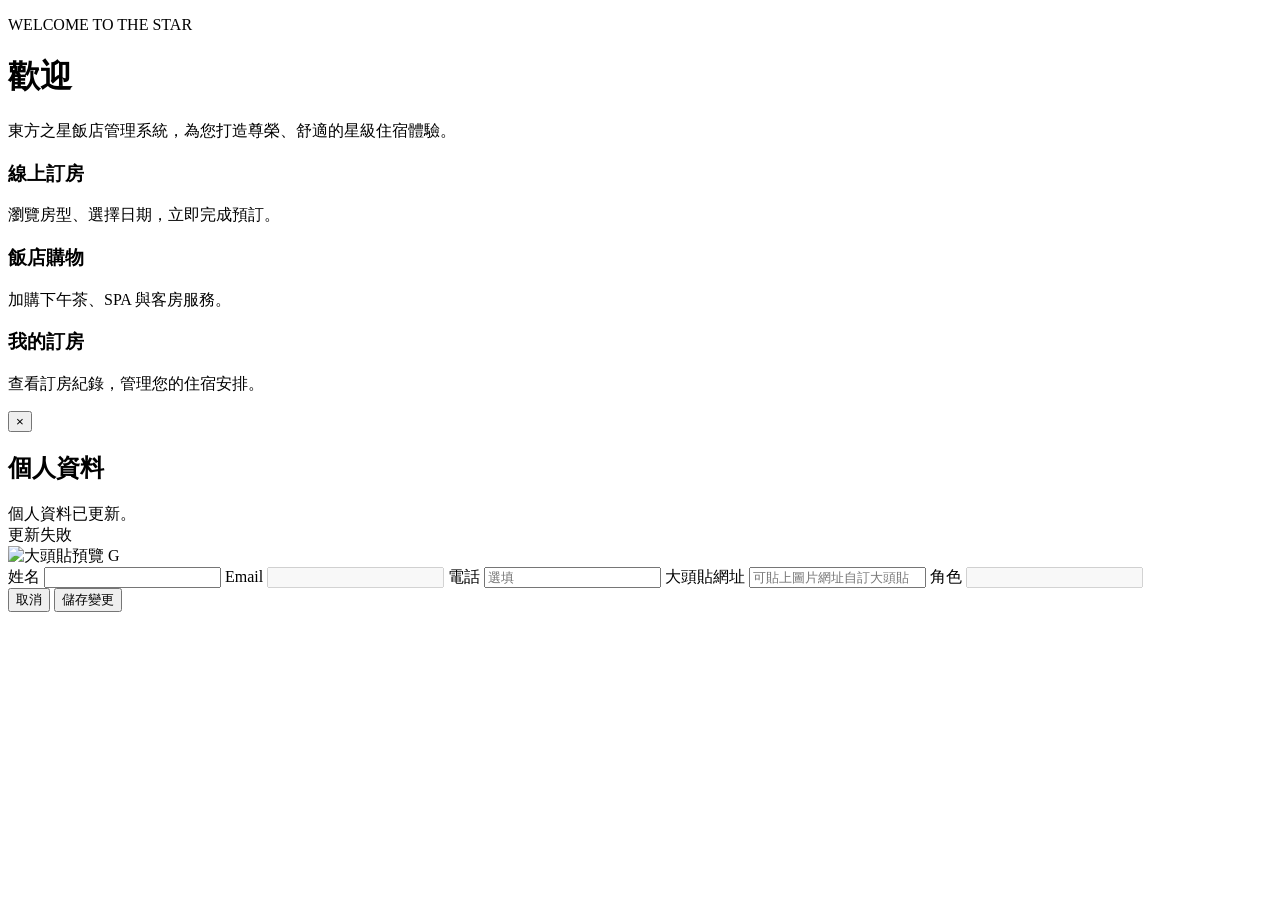
<file: src/main/resources/templates/index.html>
<!DOCTYPE html>
<html lang="zh-TW" xmlns:th="http://www.thymeleaf.org">
<head>
    <meta charset="UTF-8">
    <meta name="viewport" content="width=device-width, initial-scale=1.0">
    <title>首頁 - 東方之星 The Star</title>
    <link rel="stylesheet" th:href="@{/css/style.css}">
</head>
<body class="home-page">
    <div th:replace="~{fragments/nav :: header('home')}"></div>

    <main class="hero">
        <div class="hero-content">
            <p class="hero-eyebrow">WELCOME TO THE STAR</p>
            <h1 th:text="'歡迎，' + ${user != null ? user.name : '尊貴旅客'}">歡迎</h1>
            <p class="hero-desc">東方之星飯店管理系統，為您打造尊榮、舒適的星級住宿體驗。</p>
            <div class="hero-cards">
                <a th:href="@{/rooms}" class="feature-card feature-card-link">
                    <h3>線上訂房</h3>
                    <p>瀏覽房型、選擇日期，立即完成預訂。</p>
                </a>
                <a th:href="@{/shop}" class="feature-card feature-card-link">
                    <h3>飯店購物</h3>
                    <p>加購下午茶、SPA 與客房服務。</p>
                </a>
                <a th:href="@{/my/bookings}" class="feature-card feature-card-link">
                    <h3>我的訂房</h3>
                    <p>查看訂房紀錄，管理您的住宿安排。</p>
                </a>
            </div>
        </div>
    </main>

    <div class="modal-overlay" id="profile-modal" hidden>
        <div class="modal" role="dialog" aria-labelledby="profile-title" aria-modal="true">
            <button type="button" class="modal-close" id="profile-close" aria-label="關閉">&times;</button>
            <h2 id="profile-title">個人資料</h2>

            <div th:if="${profileSaved == true}" class="alert alert-success">個人資料已更新。</div>
            <div th:if="${profileError != null}" class="alert alert-error" th:text="${profileError}">更新失敗</div>

            <div class="profile-preview">
                <img th:if="${avatarUrl != null}" th:src="${avatarUrl}" alt="大頭貼預覽" id="avatar-preview" class="profile-avatar">
                <span th:if="${avatarUrl == null}" class="profile-avatar profile-avatar-fallback" id="avatar-preview-fallback"
                      th:text="${user != null ? #strings.substring(user.name, 0, 1) : 'G'}">G</span>
            </div>

            <form th:action="@{/profile}" method="post" class="profile-form">
                <input type="hidden" th:name="${_csrf.parameterName}" th:value="${_csrf.token}">

                <label for="name">姓名</label>
                <input type="text" id="name" name="name" required maxlength="100"
                       th:value="${user != null ? user.name : ''}">

                <label for="email">Email</label>
                <input type="email" id="email" th:value="${user != null ? user.email : ''}" disabled>

                <label for="phone">電話</label>
                <input type="tel" id="phone" name="phone" maxlength="20"
                       th:value="${user != null ? user.phone : ''}" placeholder="選填">

                <label for="avatarUrl">大頭貼網址</label>
                <input type="url" id="avatarUrl" name="avatarUrl" maxlength="500"
                       th:value="${user != null ? user.avatarUrl : ''}"
                       placeholder="可貼上圖片網址自訂大頭貼">

                <label>角色</label>
                <input type="text" th:value="${user != null ? user.role : 'GUEST'}" disabled>

                <div class="form-actions">
                    <button type="button" class="btn btn-secondary" id="profile-cancel">取消</button>
                    <button type="submit" class="btn btn-primary">儲存變更</button>
                </div>
            </form>
        </div>
    </div>

    <script th:src="@{/js/profile.js}"></script>
    <script th:if="${profileSaved == true or profileError != null}">
        document.addEventListener('DOMContentLoaded', function () {
            document.getElementById('profile-modal').hidden = false;
            document.body.classList.add('modal-open');
        });
    </script>
</body>
</html>
</file>
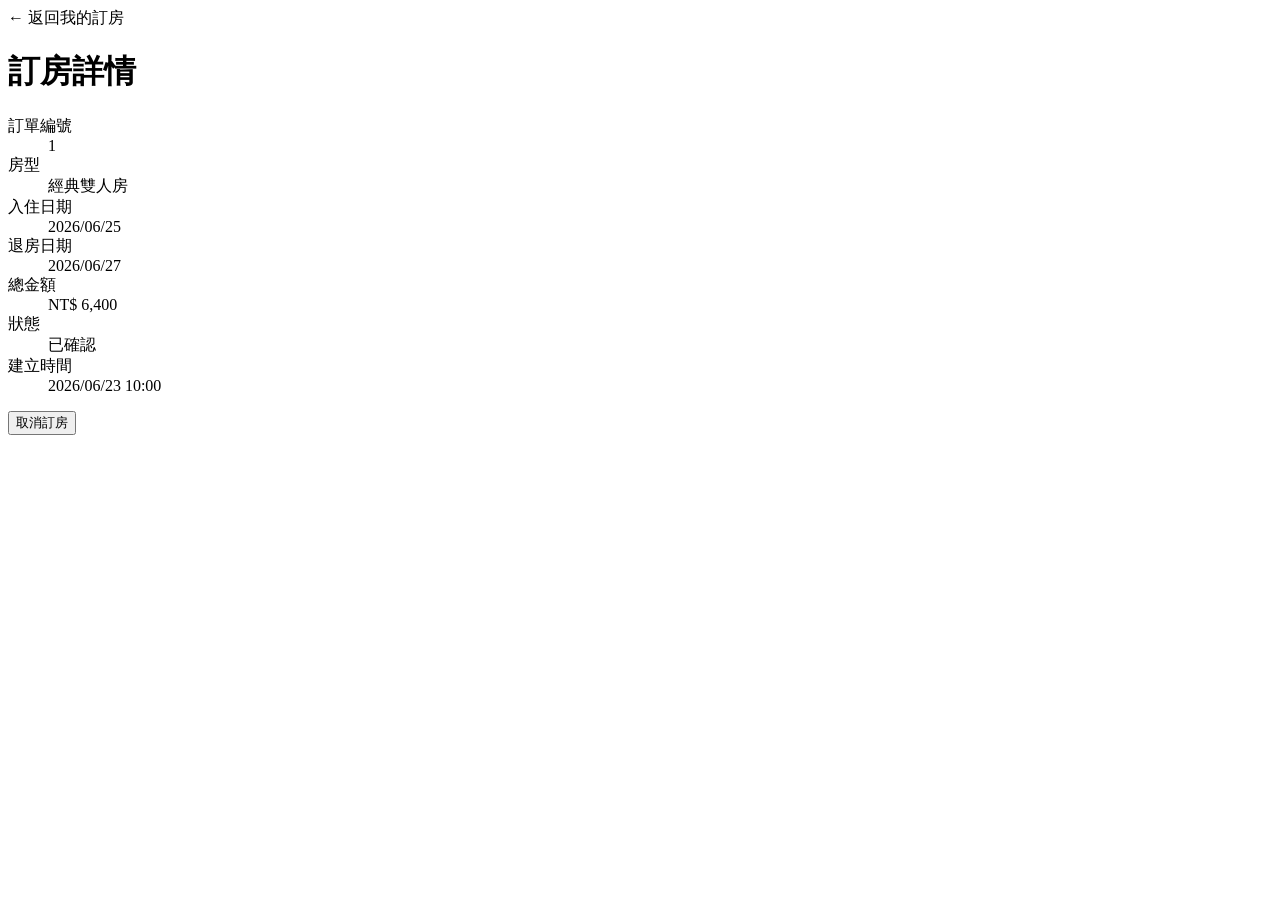
<file: src/main/resources/templates/booking-detail.html>
<!DOCTYPE html>
<html lang="zh-TW" xmlns:th="http://www.thymeleaf.org">
<head>
    <meta charset="UTF-8">
    <meta name="viewport" content="width=device-width, initial-scale=1.0">
    <title>訂房詳情 - 東方之星 The Star</title>
    <link rel="stylesheet" th:href="@{/css/style.css}">
</head>
<body class="home-page">
    <div th:replace="~{fragments/nav :: header('bookings')}"></div>

    <main class="page-content">
        <div class="page-header">
            <a th:href="@{/my/bookings}" class="back-link">← 返回我的訂房</a>
            <h1>訂房詳情</h1>
        </div>

        <div th:if="${successMessage}" class="alert alert-success" th:text="${successMessage}"></div>
        <div th:if="${errorMessage}" class="alert alert-error" th:text="${errorMessage}"></div>

        <article class="detail-card">
            <dl class="detail-list">
                <div>
                    <dt>訂單編號</dt>
                    <dd th:text="${booking.id}">1</dd>
                </div>
                <div>
                    <dt>房型</dt>
                    <dd th:text="${booking.roomName}">經典雙人房</dd>
                </div>
                <div>
                    <dt>入住日期</dt>
                    <dd th:text="${#temporals.format(booking.checkIn, 'yyyy/MM/dd')}">2026/06/25</dd>
                </div>
                <div>
                    <dt>退房日期</dt>
                    <dd th:text="${#temporals.format(booking.checkOut, 'yyyy/MM/dd')}">2026/06/27</dd>
                </div>
                <div>
                    <dt>總金額</dt>
                    <dd th:text="'NT$ ' + ${#numbers.formatDecimal(booking.totalPrice, 0, 'COMMA', 0, 'POINT')}">NT$ 6,400</dd>
                </div>
                <div>
                    <dt>狀態</dt>
                    <dd>
                        <span class="status-badge" th:classappend="' status-' + ${#strings.toLowerCase(booking.status.name())}"
                              th:text="${booking.status.name() == 'CONFIRMED' ? '已確認' : '已取消'}">已確認</span>
                    </dd>
                </div>
                <div>
                    <dt>建立時間</dt>
                    <dd th:text="${#temporals.format(booking.createdAt, 'yyyy/MM/dd HH:mm')}">2026/06/23 10:00</dd>
                </div>
            </dl>

            <form th:if="${booking.status.name() == 'CONFIRMED'}"
                  th:action="@{/my/bookings/{id}/cancel(id=${booking.id})}" method="post" class="detail-actions">
                <input type="hidden" th:name="${_csrf.parameterName}" th:value="${_csrf.token}">
                <button type="submit" class="btn btn-secondary" onclick="return confirm('確定要取消此訂房嗎？')">取消訂房</button>
            </form>
        </article>
    </main>
</body>
</html>
</file>
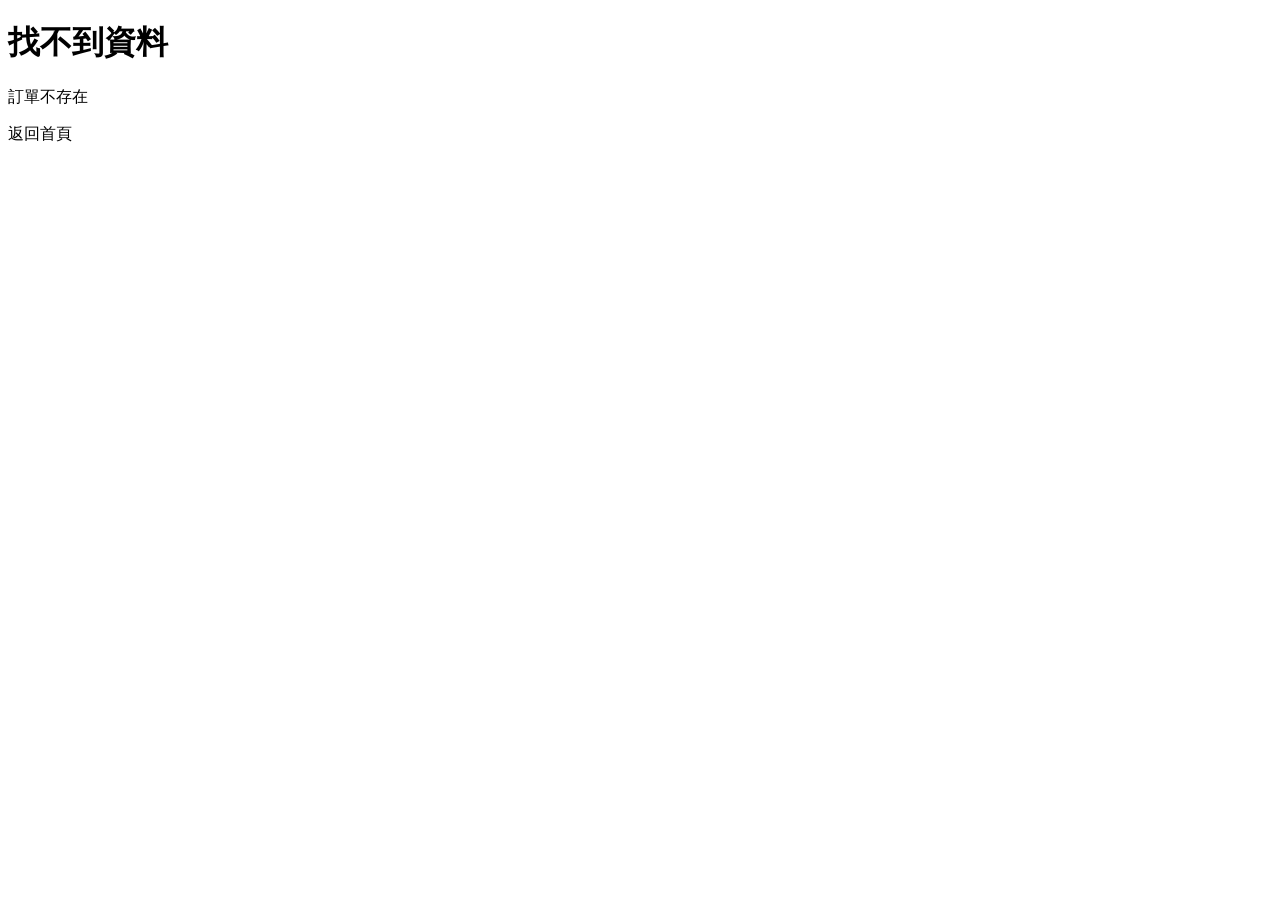
<file: src/main/resources/templates/error-not-found.html>
<!DOCTYPE html>
<html lang="zh-TW" xmlns:th="http://www.thymeleaf.org">
<head>
    <meta charset="UTF-8">
    <meta name="viewport" content="width=device-width, initial-scale=1.0">
    <title>找不到頁面 - 東方之星 The Star</title>
    <link rel="stylesheet" th:href="@{/css/style.css}">
</head>
<body class="home-page">
    <div th:replace="~{fragments/nav :: header('')}"></div>

    <main class="page-content">
        <div class="empty-state">
            <h1>找不到資料</h1>
            <p th:text="${message}">訂單不存在</p>
            <a th:href="@{/}" class="btn btn-primary">返回首頁</a>
        </div>
    </main>
</body>
</html>
</file>
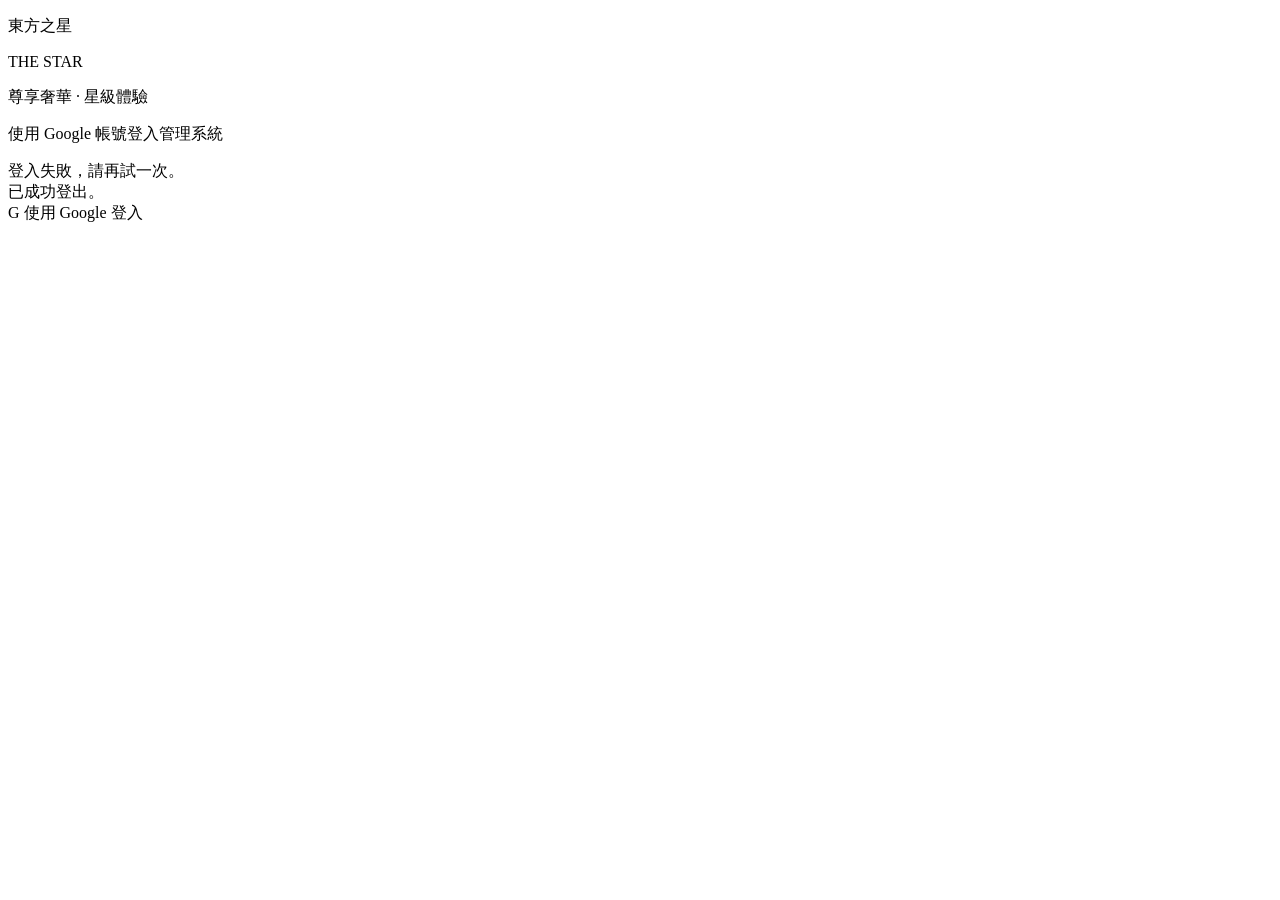
<file: src/main/resources/templates/login.html>
<!DOCTYPE html>
<html lang="zh-TW" xmlns:th="http://www.thymeleaf.org">
<head>
    <meta charset="UTF-8">
    <meta name="viewport" content="width=device-width, initial-scale=1.0">
    <title>登入 - 東方之星 The Star</title>
    <link rel="stylesheet" th:href="@{/css/style.css}">
</head>
<body class="auth-page">
    <div class="auth-backdrop"></div>
    <main class="auth-card">
        <div class="brand">
            <p class="brand-cn">東方之星</p>
            <p class="brand-en">THE STAR</p>
            <p class="brand-tagline">尊享奢華 · 星級體驗</p>
        </div>

        <p class="subtitle">使用 Google 帳號登入管理系統</p>

        <div th:if="${param.error}" class="alert alert-error">登入失敗，請再試一次。</div>
        <div th:if="${param.logout}" class="alert alert-success">已成功登出。</div>

        <div class="oauth-buttons">
            <a class="btn btn-google" th:href="@{/oauth2/authorization/google}">
                <span class="btn-icon">G</span>
                使用 Google 登入
            </a>
        </div>
    </main>
</body>
</html>
</file>
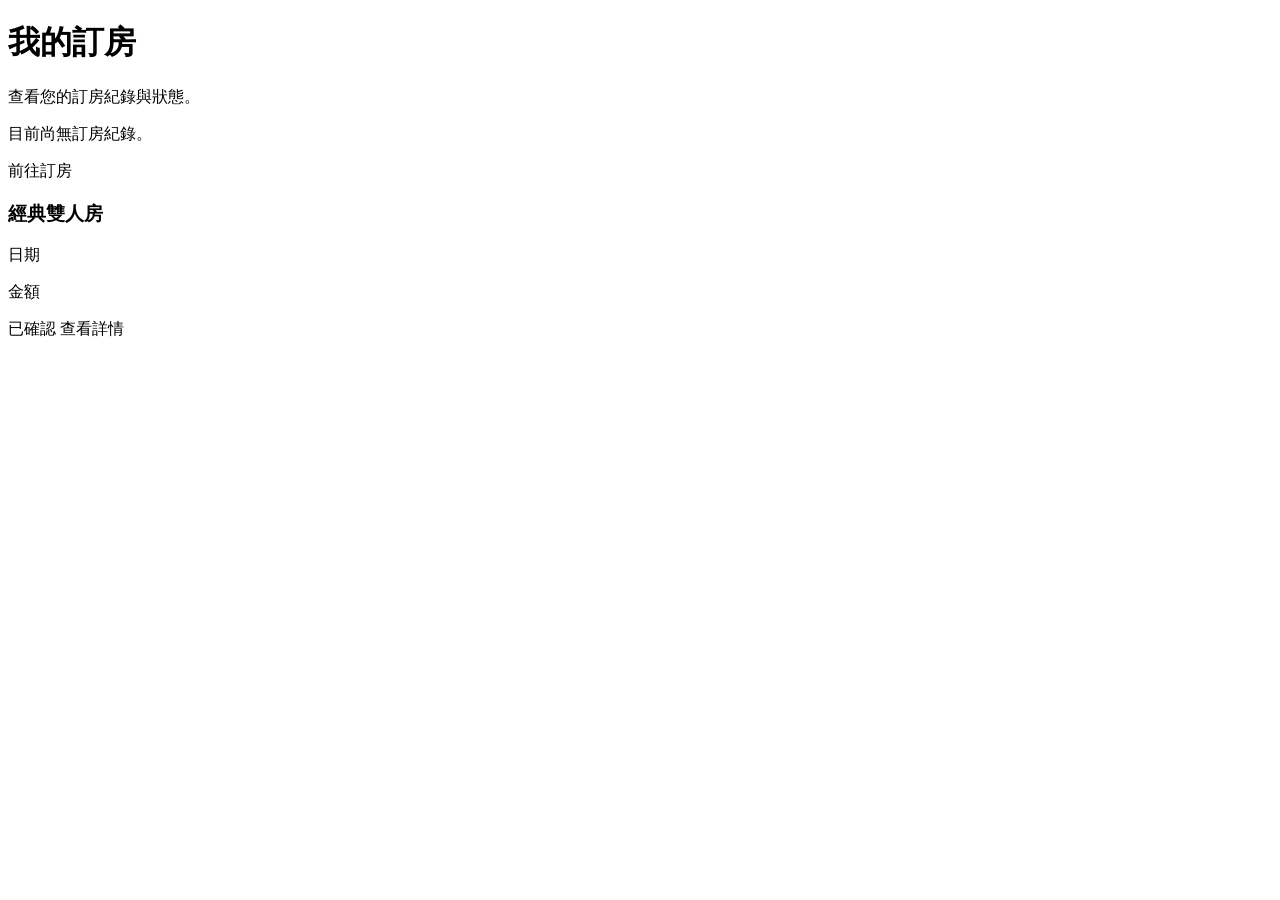
<file: src/main/resources/templates/my-bookings.html>
<!DOCTYPE html>
<html lang="zh-TW" xmlns:th="http://www.thymeleaf.org">
<head>
    <meta charset="UTF-8">
    <meta name="viewport" content="width=device-width, initial-scale=1.0">
    <title>我的訂房 - 東方之星 The Star</title>
    <link rel="stylesheet" th:href="@{/css/style.css}">
</head>
<body class="home-page">
    <div th:replace="~{fragments/nav :: header('bookings')}"></div>

    <main class="page-content">
        <div class="page-header">
            <h1>我的訂房</h1>
            <p>查看您的訂房紀錄與狀態。</p>
        </div>

        <div th:if="${bookings.isEmpty()}" class="empty-state">
            <p>目前尚無訂房紀錄。</p>
            <a th:href="@{/rooms}" class="btn btn-primary">前往訂房</a>
        </div>

        <div th:if="${!bookings.isEmpty()}" class="record-list">
            <article class="record-card" th:each="booking : ${bookings}">
                <div>
                    <h3 th:text="${booking.roomName}">經典雙人房</h3>
                    <p th:text="${#temporals.format(booking.checkIn, 'yyyy/MM/dd')} + ' — ' + ${#temporals.format(booking.checkOut, 'yyyy/MM/dd')}">日期</p>
                    <p th:text="'NT$ ' + ${#numbers.formatDecimal(booking.totalPrice, 0, 'COMMA', 0, 'POINT')}">金額</p>
                </div>
                <div class="record-actions">
                    <span class="status-badge" th:classappend="' status-' + ${#strings.toLowerCase(booking.status.name())}"
                          th:text="${booking.status.name() == 'CONFIRMED' ? '已確認' : '已取消'}">已確認</span>
                    <a th:href="@{/my/bookings/{id}(id=${booking.id})}" class="btn btn-secondary">查看詳情</a>
                </div>
            </article>
        </div>
    </main>
</body>
</html>
</file>
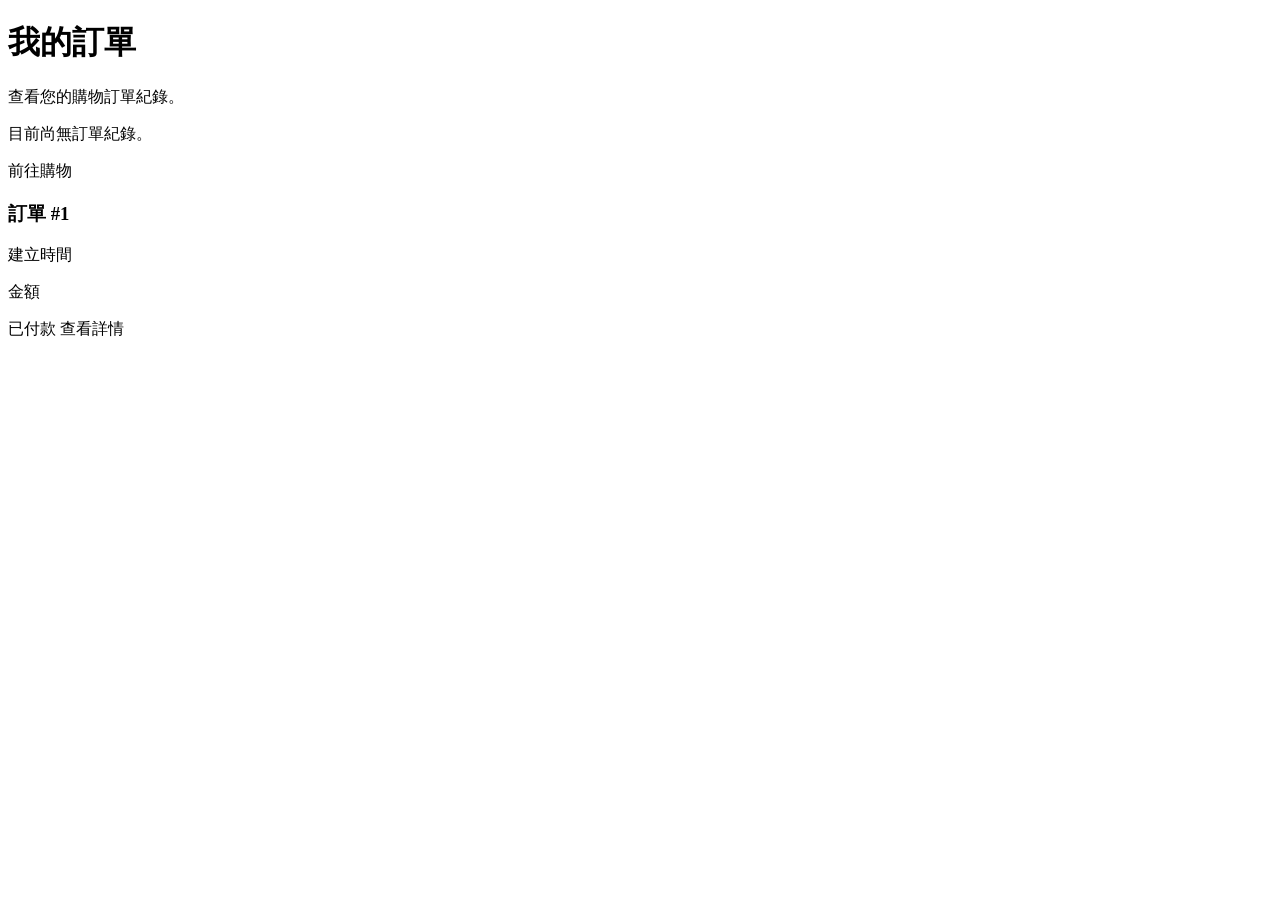
<file: src/main/resources/templates/my-orders.html>
<!DOCTYPE html>
<html lang="zh-TW" xmlns:th="http://www.thymeleaf.org">
<head>
    <meta charset="UTF-8">
    <meta name="viewport" content="width=device-width, initial-scale=1.0">
    <title>我的訂單 - 東方之星 The Star</title>
    <link rel="stylesheet" th:href="@{/css/style.css}">
</head>
<body class="home-page">
    <div th:replace="~{fragments/nav :: header('orders')}"></div>

    <main class="page-content">
        <div class="page-header">
            <h1>我的訂單</h1>
            <p>查看您的購物訂單紀錄。</p>
        </div>

        <div th:if="${orders.isEmpty()}" class="empty-state">
            <p>目前尚無訂單紀錄。</p>
            <a th:href="@{/shop}" class="btn btn-primary">前往購物</a>
        </div>

        <div th:if="${!orders.isEmpty()}" class="record-list">
            <article class="record-card" th:each="order : ${orders}">
                <div>
                    <h3 th:text="'訂單 #' + ${order.id}">訂單 #1</h3>
                    <p th:text="${#temporals.format(order.createdAt, 'yyyy/MM/dd HH:mm')}">建立時間</p>
                    <p th:text="'NT$ ' + ${#numbers.formatDecimal(order.totalAmount, 0, 'COMMA', 0, 'POINT')}">金額</p>
                </div>
                <div class="record-actions">
                    <span class="status-badge" th:classappend="' status-' + ${#strings.toLowerCase(order.status.name())}"
                          th:text="${order.status.name() == 'PAID' ? '已付款' : (order.status.name() == 'PENDING' ? '待付款' : '已取消')}">已付款</span>
                    <a th:href="@{/my/orders/{id}(id=${order.id})}" class="btn btn-secondary">查看詳情</a>
                </div>
            </article>
        </div>
    </main>
</body>
</html>
</file>
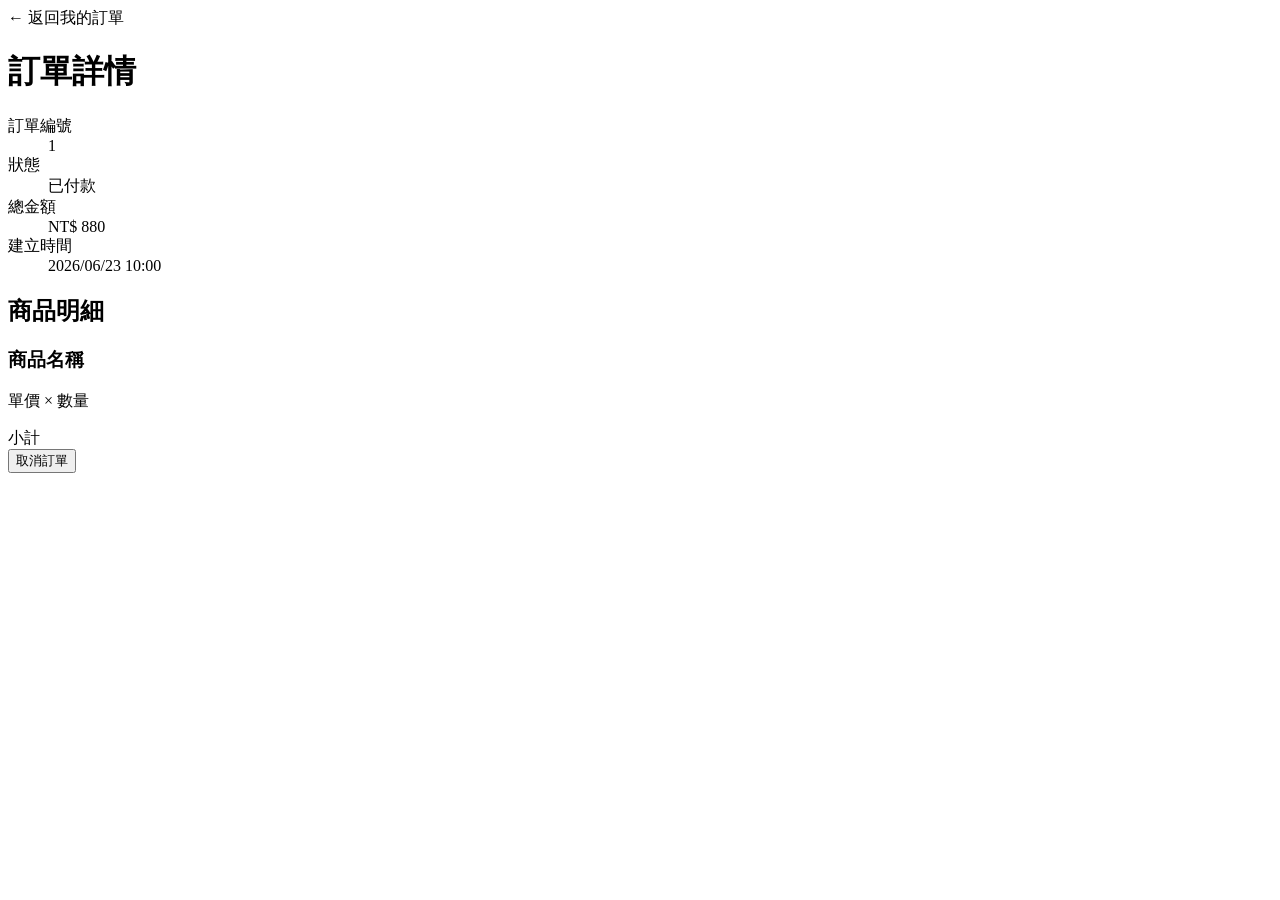
<file: src/main/resources/templates/order-detail.html>
<!DOCTYPE html>
<html lang="zh-TW" xmlns:th="http://www.thymeleaf.org">
<head>
    <meta charset="UTF-8">
    <meta name="viewport" content="width=device-width, initial-scale=1.0">
    <title>訂單詳情 - 東方之星 The Star</title>
    <link rel="stylesheet" th:href="@{/css/style.css}">
</head>
<body class="home-page">
    <div th:replace="~{fragments/nav :: header('orders')}"></div>

    <main class="page-content">
        <div class="page-header">
            <a th:href="@{/my/orders}" class="back-link">← 返回我的訂單</a>
            <h1>訂單詳情</h1>
        </div>

        <div th:if="${successMessage}" class="alert alert-success" th:text="${successMessage}"></div>
        <div th:if="${errorMessage}" class="alert alert-error" th:text="${errorMessage}"></div>

        <article class="detail-card">
            <dl class="detail-list">
                <div>
                    <dt>訂單編號</dt>
                    <dd th:text="${order.id}">1</dd>
                </div>
                <div>
                    <dt>狀態</dt>
                    <dd>
                        <span class="status-badge" th:classappend="' status-' + ${#strings.toLowerCase(order.status.name())}"
                              th:text="${order.status.name() == 'PAID' ? '已付款' : (order.status.name() == 'PENDING' ? '待付款' : '已取消')}">已付款</span>
                    </dd>
                </div>
                <div>
                    <dt>總金額</dt>
                    <dd th:text="'NT$ ' + ${#numbers.formatDecimal(order.totalAmount, 0, 'COMMA', 0, 'POINT')}">NT$ 880</dd>
                </div>
                <div>
                    <dt>建立時間</dt>
                    <dd th:text="${#temporals.format(order.createdAt, 'yyyy/MM/dd HH:mm')}">2026/06/23 10:00</dd>
                </div>
            </dl>

            <h2 class="detail-subtitle">商品明細</h2>
            <div class="record-list">
                <article class="record-card" th:each="item : ${order.items}">
                    <div>
                        <h3 th:text="${item.productName}">商品名稱</h3>
                        <p th:text="'單價 NT$ ' + ${#numbers.formatDecimal(item.unitPrice, 0, 'COMMA', 0, 'POINT')} + ' × ' + ${item.quantity}">單價 × 數量</p>
                    </div>
                    <div class="record-actions">
                        <span class="price" th:text="'NT$ ' + ${#numbers.formatDecimal(item.subtotal, 0, 'COMMA', 0, 'POINT')}">小計</span>
                    </div>
                </article>
            </div>

            <form th:if="${order.status.name() == 'PAID'}"
                  th:action="@{/my/orders/{id}/cancel(id=${order.id})}" method="post" class="detail-actions">
                <input type="hidden" th:name="${_csrf.parameterName}" th:value="${_csrf.token}">
                <button type="submit" class="btn btn-secondary" onclick="return confirm('確定要取消此訂單嗎？')">取消訂單</button>
            </form>
        </article>
    </main>
</body>
</html>
</file>
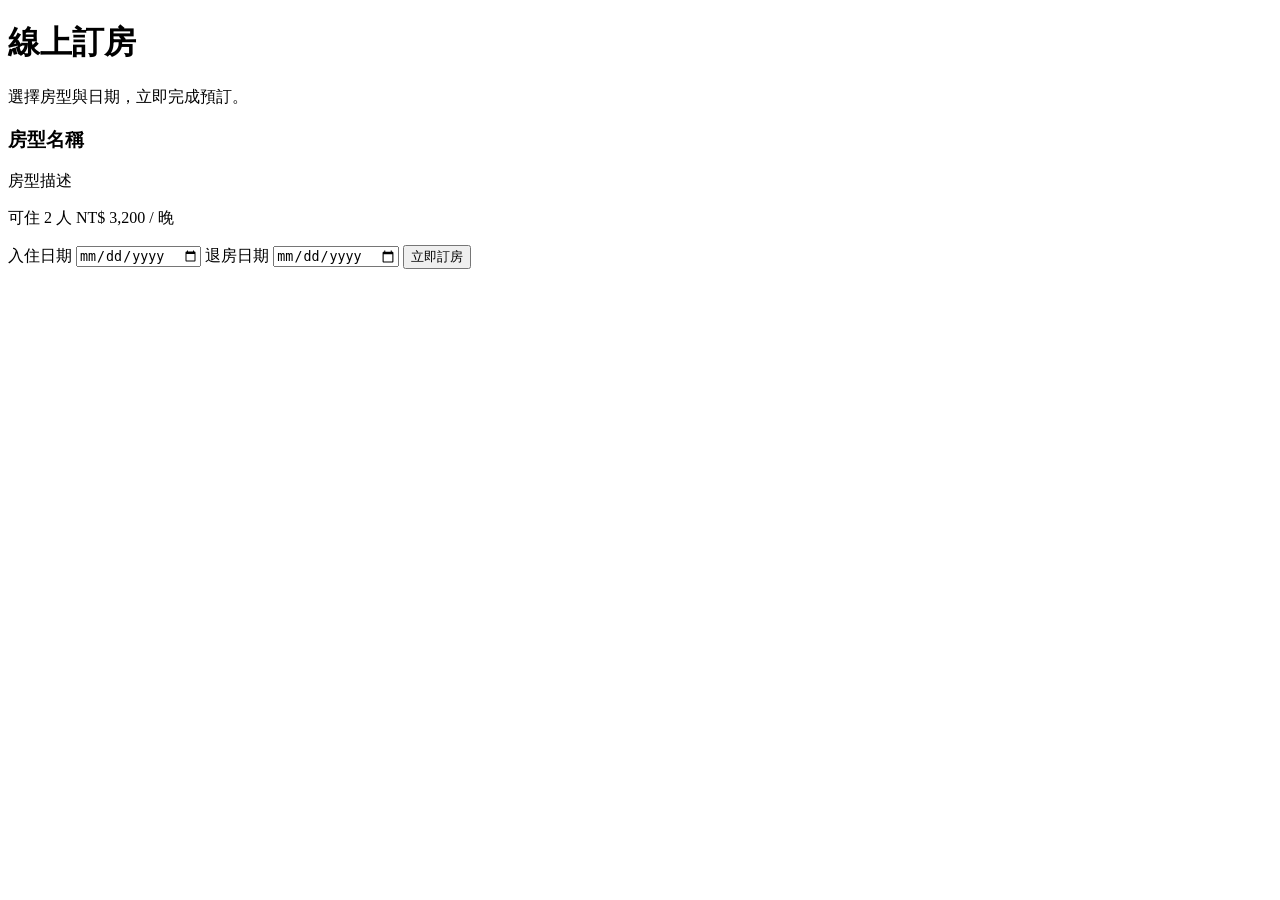
<file: src/main/resources/templates/rooms.html>
<!DOCTYPE html>
<html lang="zh-TW" xmlns:th="http://www.thymeleaf.org">
<head>
    <meta charset="UTF-8">
    <meta name="viewport" content="width=device-width, initial-scale=1.0">
    <title>線上訂房 - 東方之星 The Star</title>
    <link rel="stylesheet" th:href="@{/css/style.css}">
</head>
<body class="home-page">
    <div th:replace="~{fragments/nav :: header('rooms')}"></div>

    <main class="page-content">
        <div class="page-header">
            <h1>線上訂房</h1>
            <p>選擇房型與日期，立即完成預訂。</p>
        </div>

        <div th:if="${successMessage}" class="alert alert-success" th:text="${successMessage}"></div>
        <div th:if="${errorMessage}" class="alert alert-error" th:text="${errorMessage}"></div>

        <div class="card-grid">
            <article class="catalog-card" th:each="room : ${rooms}">
                <div class="catalog-card-body">
                    <h3 th:text="${room.name}">房型名稱</h3>
                    <p class="catalog-desc" th:text="${room.description}">房型描述</p>
                    <p class="catalog-meta">
                        <span th:text="'可住 ' + ${room.capacity} + ' 人'">可住 2 人</span>
                        <span class="price" th:text="'NT$ ' + ${#numbers.formatDecimal(room.pricePerNight, 0, 'COMMA', 0, 'POINT')} + ' / 晚'">NT$ 3,200 / 晚</span>
                    </p>
                </div>
                <form th:action="@{/rooms/book}" method="post" class="booking-form">
                    <input type="hidden" th:name="${_csrf.parameterName}" th:value="${_csrf.token}">
                    <input type="hidden" name="roomId" th:value="${room.id}">

                    <label th:for="'checkIn-' + ${room.id}">入住日期</label>
                    <input type="date" th:id="'checkIn-' + ${room.id}" name="checkIn" required>

                    <label th:for="'checkOut-' + ${room.id}">退房日期</label>
                    <input type="date" th:id="'checkOut-' + ${room.id}" name="checkOut" required>

                    <button type="submit" class="btn btn-primary">立即訂房</button>
                </form>
            </article>
        </div>
    </main>
</body>
</html>
</file>
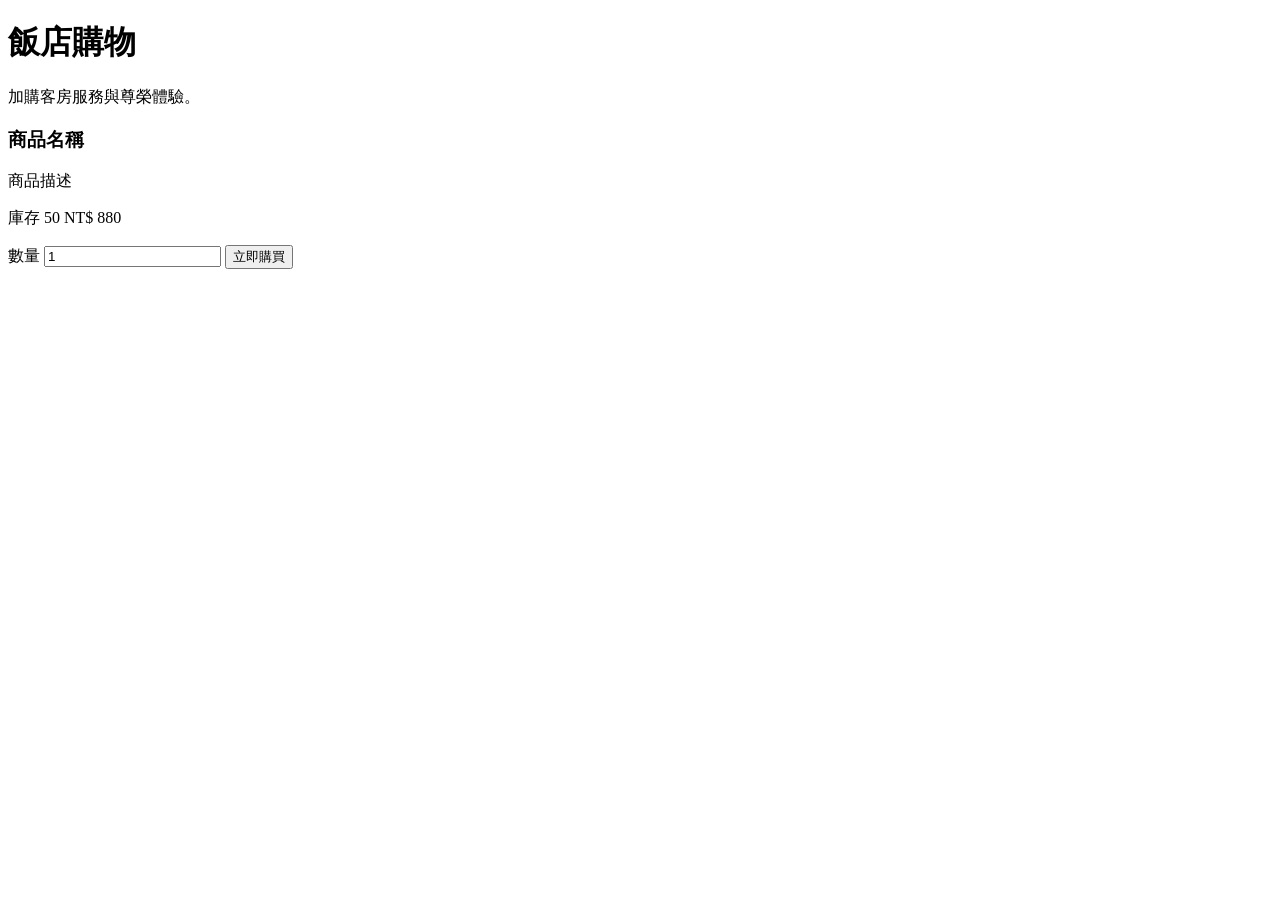
<file: src/main/resources/templates/shop.html>
<!DOCTYPE html>
<html lang="zh-TW" xmlns:th="http://www.thymeleaf.org">
<head>
    <meta charset="UTF-8">
    <meta name="viewport" content="width=device-width, initial-scale=1.0">
    <title>飯店購物 - 東方之星 The Star</title>
    <link rel="stylesheet" th:href="@{/css/style.css}">
</head>
<body class="home-page">
    <div th:replace="~{fragments/nav :: header('shop')}"></div>

    <main class="page-content">
        <div class="page-header">
            <h1>飯店購物</h1>
            <p>加購客房服務與尊榮體驗。</p>
        </div>

        <div th:if="${successMessage}" class="alert alert-success" th:text="${successMessage}"></div>
        <div th:if="${errorMessage}" class="alert alert-error" th:text="${errorMessage}"></div>

        <div class="card-grid">
            <article class="catalog-card" th:each="product : ${products}">
                <div class="catalog-card-body">
                    <h3 th:text="${product.name}">商品名稱</h3>
                    <p class="catalog-desc" th:text="${product.description}">商品描述</p>
                    <p class="catalog-meta">
                        <span th:text="'庫存 ' + ${product.stock}">庫存 50</span>
                        <span class="price" th:text="'NT$ ' + ${#numbers.formatDecimal(product.price, 0, 'COMMA', 0, 'POINT')}">NT$ 880</span>
                    </p>
                </div>
                <form th:action="@{/shop/order}" method="post" class="order-form">
                    <input type="hidden" th:name="${_csrf.parameterName}" th:value="${_csrf.token}">
                    <input type="hidden" name="productId" th:value="${product.id}">

                    <label th:for="'qty-' + ${product.id}">數量</label>
                    <input type="number" th:id="'qty-' + ${product.id}" name="quantity" min="1" th:max="${product.stock}" value="1" required>

                    <button type="submit" class="btn btn-primary" th:disabled="${product.stock == 0}">立即購買</button>
                </form>
            </article>
        </div>
    </main>
</body>
</html>
</file>
